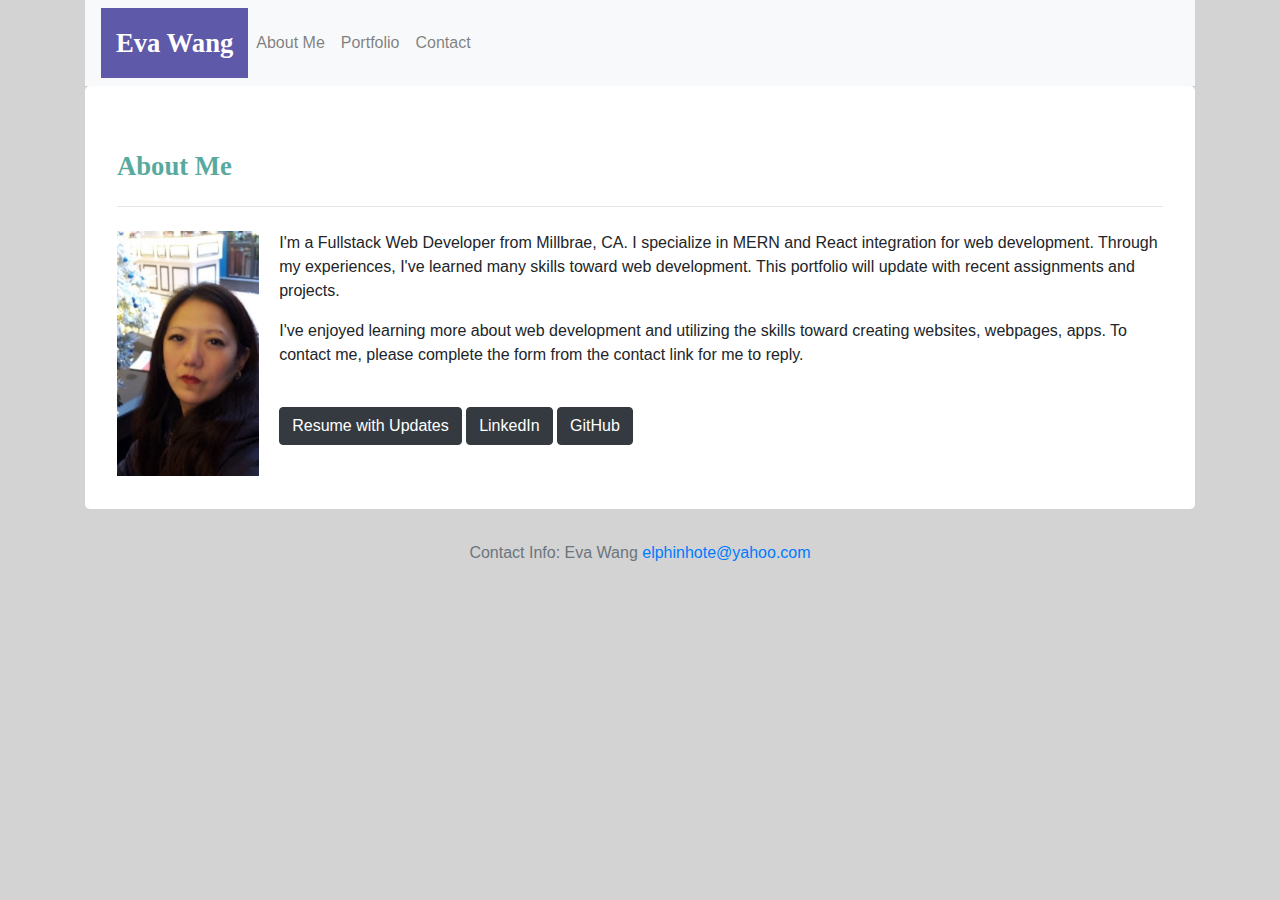
<file: index.html>
<!DOCTYPE html>

<head>
    <meta charset="utf-8">
    <meta http-equiv="X-UA-Compatible" content="IE=edge">
    <title>About Eva Wang</title>
    <meta name="description" content="">
    <meta name="viewport" content="width=device-width, initial-scale=1">
    <link rel="stylesheet" href="https://stackpath.bootstrapcdn.com/bootstrap/4.4.1/css/bootstrap.min.css"
        integrity="sha384-Vkoo8x4CGsO3+Hhxv8T/Q5PaXtkKtu6ug5TOeNV6gBiFeWPGFN9MuhOf23Q9Ifjh" crossorigin="anonymous" />
    <link rel="stylesheet" type="text/css" href="style.css">
</head>
</nav>


<nav class="navbar navbar-expand-lg navbar-light bg-light">
    <a class="nav-bar-name-background" href="#">Eva Wang</a>
    <button class="navbar-toggler" type="button" data-toggle="collapse" data-target="#navbarNav"
        aria-controls="navbarNav" aria-expanded="false" aria-label="Toggle navigation">
        <span class="navbar-toggler-icon"></span>
    </button>
    <div class="collapse navbar-collapse" id="navbarNavAltMarkup">
        <div class="navbar-nav">
            <a class="nav-item nav-link" href="index.html">About Me <span class="sr-only">(current)</span></a>
            <a class="nav-item nav-link" href="portfolio.html">Portfolio</a>
            <a class="nav-item nav-link" href="contact.html">Contact</a>
        </div>
    </div>
</nav>

<body class="container">
    <div class="jumbotron">
        <h1 class="display-4">About Me</h1>
        <hr class="my-4">
        <img class="profile-pic" src="./portfolio-images/eva-wang.jpg" alt="Eva Wang" />

        <p> I'm a Fullstack Web Developer from Millbrae, CA. I specialize in MERN and React integration for web development. Through my experiences, I've learned many skills toward web development. This portfolio will update with recent assignments and projects.</p>

        <p>I've enjoyed learning more about web development and utilizing the skills toward creating websites, webpages, apps.  To contact me, please complete the form from the contact link for me to reply.</p>

        <div class="flex-row">
            <br>
            <div class="link-buttons">
                <a class="btn btn-dark"
                    href="https://1drv.ms/w/s!AoY-BRNEoSobjZpr9kgS-jdJg6S5Ig?e=s1K2Wt" target="_blank">Resume with Updates</a>
                <a class="btn btn-dark" href="https://www.linkedin.com/in/eva-wang-7158b6208/" target="_blank">LinkedIn</a>
                <a class="btn btn-dark" href="https://github.com/elphinhote" target="_blank">GitHub</a>
            </div>
        </div>
    </div>
</body>



</html>
<footer class="footer">
    <div class="two-toned-footer-color"></div>
    <p class="text-muted text-muted-footer text-center">
        Contact Info: Eva Wang 
        <a href="mailto:elphinhote@yahoo.com">elphinhote@yahoo.com</a></p>  
</footer>
</file>
<file: style.css>
/* OVERALL STYLE CHANGES */
body {
  background-color: rgb(211, 211, 211);
}

.nav-bar-name-background {
  font-size: 20pt;
  font-weight: bold;
  font-family: "Times New Roman", Times, serif;
  color: white;
  background-color: rgb(95, 89, 170);
  padding: 15px;
}

.jumbotron {
  background-color: white;
}

.display-4 {
  font-size: 20pt;
  font-weight: bold;
  font-family: "Times New Roman", Times, serif;
  color: rgb(89, 170, 158);
}

/* ABOUT ME SPECIFIC STYLING */
.profile-pic {
  max-height: 245px;
  float: left;
  margin: 0 20px 10px 0;
}


/* PORTFOLIO SPECIFIC STYLING */
.card {
  margin: 50px;
  width: 18rem;
}

.card-body {
  background-color: rgb(89, 170, 165);
}

.card-text {
  color: white;
  font-size: 18px;
  font-weight: 500;
}

.github-link {
  color: lightgrey;
  margin-right: 7%;
}

.deployed-app-link{
  color: rgb(255, 255, 140);
}

/* CONTACT SPECIFIC STYLING */
.submit-btn {
  background-color:rgb(49, 146, 140);
  color: white;
}
/* None */
</file>
